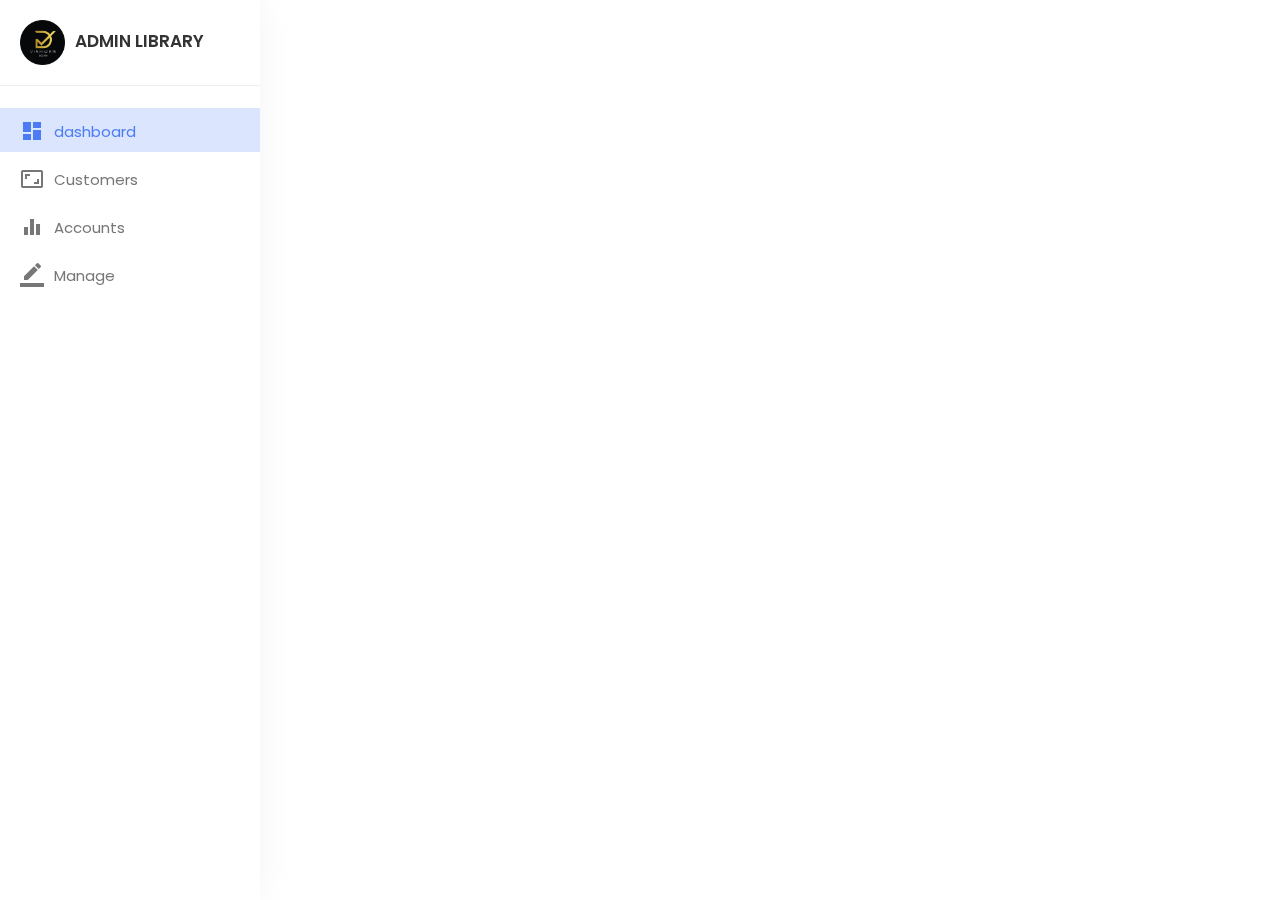
<file: templates/header.html>
<!DOCTYPE html>
<html lang="en">
	<head>
		<!-- Required meta tags -->
		<meta charset="utf-8">
		<meta name="viewport" content="width=device-width, initial-scale=1, shrink-to-fit=no">
		  <meta name="viewport" content="width=device-width, initial-scale=1, minimum-scale=1, maximum-scale=1">
			<title>crud dashboard</title>
			<!-- Bootstrap CSS -->
			<link rel="stylesheet" href="/static/css/bootstrap.min.css">
			<!----css3---->
			<link rel="stylesheet" href="/static/css/custom.css">
			
			
			<!--google fonts -->
			<link rel="preconnect" href="https://fonts.googleapis.com">
			<link rel="preconnect" href="https://fonts.gstatic.com" crossorigin>
			<link href="https://fonts.googleapis.com/css2?family=Poppins:wght@300;400;500;600&display=swap" rel="stylesheet">
		
		   <!--google material icon-->
		  <link href="https://fonts.googleapis.com/css2?family=Material+Icons"rel="stylesheet">
	
	  </head>
<body>
		 
	<div id="sidebar">
	    <div class="sidebar-header">
		   <h3><img src="/static/img//logo.png" class="img-fluid"/><span>Admin library</span></h3>
		</div>
		<ul class="list-unstyled component m-0">
		  <li class="active">
		  <a href="./view.html" class="dashboard"><i class="material-icons">dashboard</i>dashboard </a>
		  </li>
		  
		  <li class="">
		  <a href="./second.html"  aria-expanded="false"  >
		  <i class="material-icons">aspect_ratio</i>Customers
		  </a>  
		  </li>
		    

		   <li class="">
		  <a href="./jj.html"  aria-expanded="false" >
		  <i class="material-icons">equalizer</i>Accounts
		  </a>
		  </li>
		  
		   <li class="">
		  <a href="./index.html"  aria-expanded="false" >
		  <i class="material-icons">border_color</i>Manage
		  </a>
		  </li>
		  
		</ul>
	 </div>
	
</body>
</html>
</file>
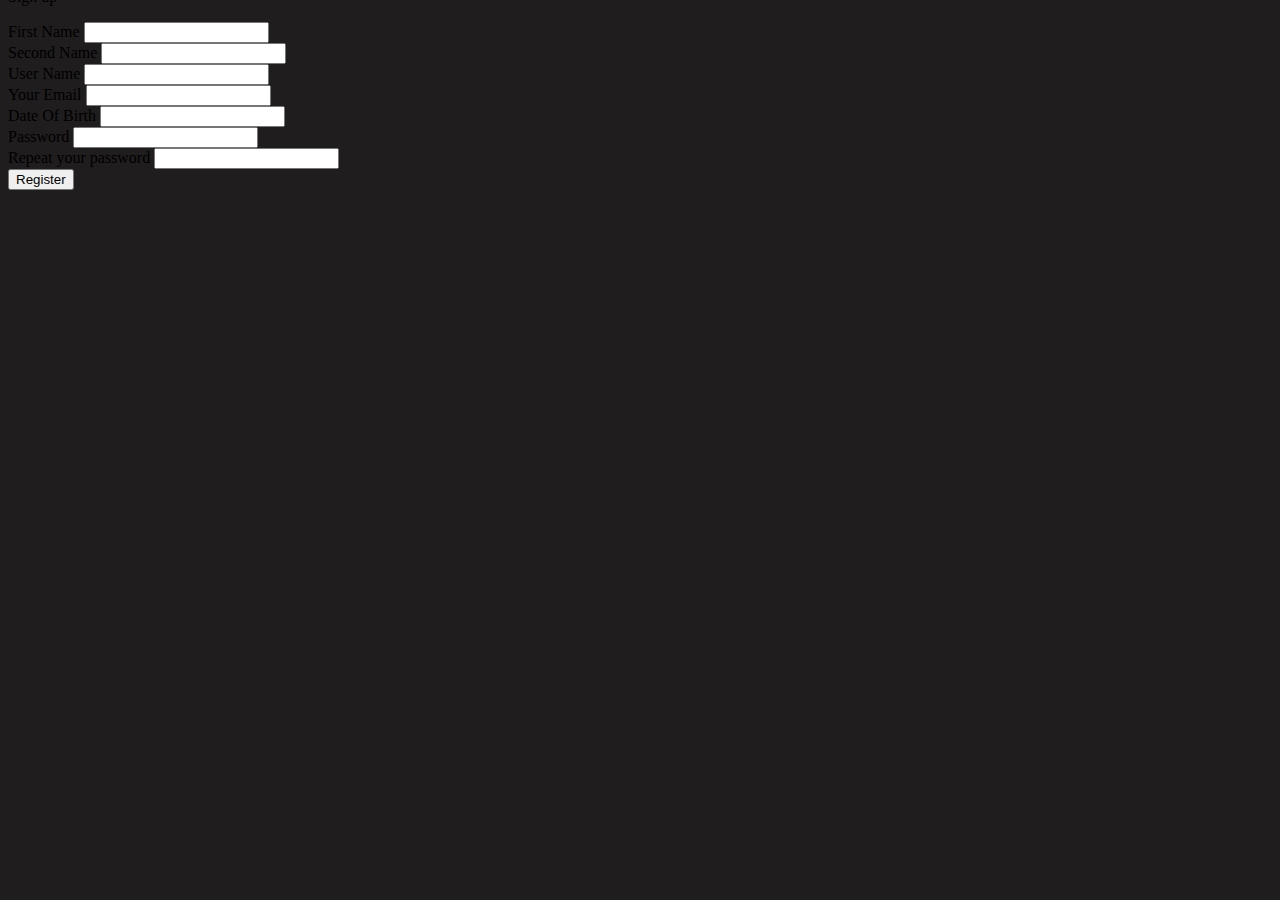
<file: templates/register.html>
<!DOCTYPE html>
<html lang="en">
<head>
  <meta charset="UTF-8">
  <meta http-equiv="X-UA-Compatible" content="IE=edge">
  <meta name="viewport" content="width=device-width, initial-scale=1.0">
  <title>Registration</title>
  <link href="https://cdn.jsdelivr.net/npm/bootstrap@5.0.2/dist/css/bootstrap.min.css" rel="stylesheet" integrity="sha384-EVSTQN3/azprG1Anm3QDgpJLIm9Nao0Yz1ztcQTwFspd3yD65VohhpuuCOmLASjC" crossorigin="anonymous">

</head>
<body style="background-color: rgb(31, 29, 29); ">
  

  <section class="vh-100">
      <div class="container h-100 " >
        <div class="row d-flex justify-content-center align-items-center h-100">
          <div class="col-lg-12 col-xl-10">
            <div class="card text-black" style="border-radius: 25px;">
              <div class="card-body p-md-5">
                <div class="row justify-content-center">
                  <p class="text-center h1 fw-bold mb-3 mx-3 mx-md-3 "style="margin-top: -20px;"> Sign up</p>
                  <div class="col-md-10 col-lg-2 col-xl-5 order-2 order-lg-1 ">
                    <form class="mx-1 mx-md-2 row justify-content-center" style="margin-bottom: -15%;">
    
                      <div class="d-flex flex-row align-items-center mb-2 col-md-6 " >
                        <i class="fas fa-user fa-lg me-1 fa-fw"></i>
                        <form>
                        <div class="form-outline flex-fill mb">
                          <label class="form-label " for="form3Example1c">First Name</label>
                          <input type="text" id="form3Example1c" class="form-control" required/>
                        </div>
                      </div>
                      <div class="d-flex flex-row align-items-center mb-2 col-md-6">
                        <i class="fas fa-user fa-lg me-1 fa-fw"></i>
                        <div class="form-outline flex-fill mb">
                          <label class="form-label" for="form3Example1c">Second Name</label>
                          <input type="text" id="form3Example1c44" class="form-control" required />
                        </div>
                      </div>
                      <div class="d-flex flex-row align-items-center mb-2">
                        <i class="fas fa-user fa-lg me-1 fa-fw"></i>
                        <div class="form-outline flex-fill mb">
                          <label class="form-label" for="form3Example1c">User Name</label>
                          <input type="text" id="form3Example1c##" class="form-control" required />
                        </div>
                      </div>
    
                      <div class="d-flex flex-row align-items-center mb-2">
                        <i class="fas fa-envelope fa-lg me-1 fa-fw"></i>
                        <div class="form-outline flex-fill mb">
                          <label class="form-label" for="form3Example3c" >Your Email</label>
                          <input type="email" id="form3Example3c" class="form-control" required />
                        </div>
                      </div>
  
                      <div class="d-flex flex-row align-items-center mb-2">
                        <i class="fas fa-user fa-lg me-1 fa-fw"></i>
                        <div class="form-outline flex-fill mb">
                          <label class="form-label" for="form3Example1c">Date Of Birth</label>
                          <input type="text" id="form3Example1c2" class="form-control" required />
                        </div>
                      </div>
                      <div class="d-flex flex-row align-items-center mb-2 ">
                        <i class="fas fa-lock fa-lg me-1 fa-fw"></i>
                        <div class="form-outline flex-fill mb">
                          <label class="form-label" for="form3Example4c">Password</label>
                          <input type="password" id="form3Example4c" class="form-control" required/>
                        </div>
                      </div>
                  
                      <div class="d-flex flex-row align-items-center mb-2">
                        <i class="fas fa-key fa-lg me-1 fa-fw"></i>
                        <div class="form-outline flex-fill mb">
                          <label class="form-label" for="form3Example4cd">Repeat your password</label>
                          <input type="password" id="form3Example4cd" class="form-control" required/>
                        </div>
                      </div>
                      
                      <div class="form-check d-flex justify-content-center mb-2">
                        
                        <div class="d-flex justify-content-center mx-2  mb-lg-2">
                          <input type="submit" class="btn btn-primary btn-lg" value="Register">
                        </div>
                      </form>
                      </div>
                    </form>
                  </div>
                  <div class="col-md-3 col-lg-5 col-xl-8 d-flex align-items-center order-1 order-lg-1">
      
                  </div>
                </div>
              </div>
            </div>
          </div>
        </div>
      </div>
    </section>
    
  </body>
</html>
</file>
<file: static/css/custom.css>
body,html{
	line-height:1.8;
	font-family:'Poppins',sans-serif;
	color:#555e58;
	text-transform:capitalize;
	font-weight:400;
	margin:0px;
	padding:0px;
}


/*==========================================================
  material-icon font-style
  ================================*/


@font-face {
  font-family: 'Material Icons';
  font-style: normal;
  font-weight: 400;
  src: local('Material Icons'),
    local('MaterialIcons-Regular'),
}



.material-icons {
  font-family: 'Material Icons';
  font-weight: normal;
  font-style: normal;
  font-size: 24px;  /* Preferred icon size */
  display: inline-block;
  line-height: 1;
  text-transform: none;
  letter-spacing: normal;
  word-wrap: normal;
  white-space: nowrap;
  direction: ltr;

  /* Support for all WebKit browsers. */
  -webkit-font-smoothing: antialiased;
  /* Support for Safari and Chrome. */
  text-rendering: optimizeLegibility;

  /* Support for Firefox. */
  -moz-osx-font-smoothing: grayscale;

  /* Support for IE. */
  font-feature-settings: 'liga';
}

/*==========================================================
  material-icon font-style end
  ================================*/
  
  
  
  h1,h2,h3,h4,h5,h6,.h1,.h2,.h3,.h4{
	   font-weight:400;
	   line-height:1.5em;
  }
  
  p{
	   font-size:15px;
	   margin:12px 0 0;
	   line-height:24px;
  }
  
  a{
	  color:#333;
	  font-weight:400;
	  
  }
  
  
  button:focus{
	  box-shadow:none;
	  outline:none;
	  border:none;
  }
  
  
  button{
	  cursor:pointer;
  }
  
  ul,ol{
	  padding:0px;
	  margin:0px;
	  list-style:none;
  }
  
  a,a:hover,a:focus{
	  color:#333;
	  text-decoration:none;
	  transition:all 0.3s;
  }
  
  
  .wrapper{
	position:relative;
width:100%;
overflow:auto;	
  }
  
  /*=========sidebar---design------*/
  
  #sidebar{
	  position:fixed;
	  height:100%!important;
	  top:0;
	  left:0;
	  bottom:0;
	  z-index:11;
	  width:260px;
	  overflow:auto;
	  transition:all 0.3s;
	  background-color:#fff;
	  box-shadow:0 0 30px 0 rgba(200 200 200 / 20%);
  }
  
  
  @media only screen and (min-width:992px){
	  #sidebar.active{
		  left:-260px;
		  height:100%!important;
		  position:absolute!important;
		  overflow:visible!important;
		  top:0;
		  z-index:666;
		  float:left!important;
		  bottom:0!important;
	  }
	  
	  #content{
		  width:calc(100% - 260px);
		  position:relative;
		  float:right;
		  transition:all 0.3s;
	  }
	  
	  #content.active{
		  width:100%;
	  }
	  
  }
  
  
  #sidebar::-webkit-scrollbar{
	  width:5px;
	  border-radius:10px;
	  background-color:#eee;
	  display:none;
  }
  
  #sidebar::-webkit-scrollbar-thumbs{
	  width:5px;
	  border-radius:10px;
	  background-color:#333;
	  display:none;
  }
  
   #sidebar:hover::-webkit-scrollbar-thumbs{
	  display:block;
  }
  
   #sidebar:hover::-webkit-scrollbar{
	  display:block;
  }
  
  #sidebar .sidebar-header{
	  padding:20px;
	  background-color:#fff;
	  border-bottom:1px solid #eee;
  }
  
  .sidebar-header h3{
	  color:#333;
	  font-size:17px;
	  margin:0px;
	  text-transform:uppercase;
	  transition:all 0.5s ease;
	  font-weight:600;
  }
  
   .sidebar-header h3 img{
	   width:45px;
	   margin-right:10px;
   }
  
  #sidebar ul li{
	  padding:2px 0px;
  }
  
   #sidebar ul li.active> a{
	   color:#4c7cf3;
	   background-color:#DBE5FD;
   }
   
   
   #sidebar ul li.active> a i{
	    color:#4c7cf3;
   }
   
   
   
     #sidebar ul li a:hover{
		  color:#4c7cf3;
		  background-color:#DBE5FD;
	 }
   
   
   .dropdown-toggle::after{
	   position:absolute;
	   right:22px;
	   top:18px;
	   color:#777777;
   }
   
   #sidebar ul li.dropdown{
	   position:sticky;
   }
   
   
     #sidebar ul.component{
		 padding:20px 0px;  
	 }
   
   #sidebar ul li a{
	   padding:5px 10px 5px 20px;
	   line-height:30px;
	   font-size:15px;
	   position:relative;
	   font-weight:400;
	   display:block;
	   color:#777777;
	   text-transform:capitalize;
   }
   
      #sidebar ul li a i{
		  position:relative;
		  margin-right:10px;
		  top:6px;
	  }
  
  
    /*=========sidebar---design- end-----*/
	
	
	 /*========main-content- navbardesign -start-----*/
	
	  #content{
		  position:relative;
		  transition:all 0.5s;
		  background-attachment:#f9fafc;
	  }
	
	
	 .top-navbar{
		  width:100%;
		  z-index:9;
		  position:relative;
		  padding:15px 30px;
		  background-color:#353b48;
	 }
	 
	 .xd-topbar{
		 width:100%;
		 position:relative;
	 }
	 
	 input[type="search"]{
		 background-color:#4a5263;
		 color:#fff;
		 padding-left:20px;
		 border:none;
		 border-radius:50px 0px 0px 50px;
	 }
	 
	 .input-group-append{
		 margin-left:-1px;
	 }
	 
	 
	.xp-searchbar .btn{
		 background-color:#4a5263;
		 color:#fff;
		 font-weight:600;
		 font-size:16px;
		 border-radius:0 50px 50px 0;
		 padding:4px  15px;
	 }
	 
	 
	.xp-breadcrumbbar .page-title{
		font-size:20px;
		color:#fff;
		margin-bottom:0;
		margin-top:0;
	}
	 
	 .breadcrumb{
		 display:inline-flex;
		 background-color:transparent;
		 margin:0;
		 padding:10px 0 0;
	 }
	 
	 .breadcrumb .breadcrumb-item a{
		 color:#777777;
	 }
	 
	 .breadcrumb-item.active{
		 color:#6c757d;
	 }
	  
	  
	   .breadcrumb-item+.breadcrumb-item{
		   padding-left:.5rem;
	   }
	   
	   .main-content{
		   padding:30px 30px 0px 30px;
	   }
	   
	   .navbar{
		   background-color:#353B48;
		   color:#fff;
	   }
	   
	   .navbar-brand{
		   color:#fff;
	   }
	   
	   .navbar button{
		   background-color:transparent;
           border:none;		   
	   }
	   
	    .navbar button span{
			color:#fff;
		}
		
.xp-menubar{
border-radius:50%;
 width:45px;
 height:45px;
line-height:45px;
text-align:center;
margin-right:20px;
border:none;
color:#fff;
cursor:pointer;
background-color:rgba(0,0,0,0.09);	   
}
		
		
	  .xp-menubar span{
		margin:9px;
		padding:0px;
		transform:rotate(90deg);
	  }
	  
	  .navbar-nav > li.active{
		  color:#fff;
		  border-radius:4px;
		  background-color:rgba(0,0,0,0.08);
	  }
	  .navbar-nav > li > a{
		  color:#fff;
	  }
	  
	  .navbar .notification{
		  position:absolute;
		  top:2px;
		  right:3px;
		  display:block;
		  font-size:9px;
		  border:0;
		  background-color:#2bcd72;
		  min-width:15px;
		  text-align:center;
		  padding:1px 5px;
		  height:15px;
		  border-radius:2px;
		  line-height:14px;
	  }
	  
	  @media (max-width:768px){
		  .xp-searchbar{
			  margin-top:20px;
		  }
	  }
	  
	  .navbar-nav > li.show .dropdown-menu{
		  transform:translate3d(0,0,0);
		  opacity:1;
		  display:block;
		  visibility:visible;
	  }
	  
	  .dropdown-menu{
		  border:0;
		  box-shadow:0 2px 5px 0 rgba(0 0 0 / 26%);
		  transform:translate3d(0, -20px ,0);
		  visibility:hidden;
		  position:absolute!important;
		  transition:all 150ms linear;
		  display:block;
		  min-width:15rem;
		  right:0;
		  left:auto;
		  opacity:0;
	  }
	  
	  .small-menu{
		  min-width:10rem;
	  }
	  
	  
	  .dropdown-menu li > a{
		  font-size:13px;
		  padding:10px 20px;
		  margin:0 5px;
		  border-radius:2px;
		  font-weight:400;
		  transition:all 150ms linear;
	  }
	  
	  
	  .dropdown-menu li > a .material-icons{
		  position:relative;
		  top:3px;
		  color:#777;
		  margin-right:6px;
		  font-size:16px;
		  
	  }
	  
	  .navbar-nav > .active > a:focus{
		  color:#fff;
		  background-color:rgba(0,0,0,0.08);
	  }
	   .navbar-nav li a{
		   position:relative;
		   display:block;
		   padding:4px 10px!important;
	   }
	   
	  .nav-item .nav-link .material-icons{
		  position:relative;
		  top:10px;
		  font-size:19px;
	  }
	  
	  .xp-user-live{
		  position:absolute;
		  bottom:5px;
		  right:9px;
		  width:12px;
		  height:12px;
		  border-radius:50%;
		  border:2px solid #353b48;
		  background-color:#4c7cf3;
	  }
	  
	   /*---navbardesign -end-----*/
	   
	   
	   
	   /*--table design start----*/ 
	   
	   .table-wrapper {
    background-color: #fff;
    /* padding: 20px 25px; */
    margin:6px 0px 40px 0px;
    width: 100%;
    overflow: auto;
    border-radius: 3px;
    box-shadow: 0 1px 1px rgb(0 0 0 / 5%);
}
	   
	   .table-title{
		   background:#353b48;
		   color:#fff;
		   position:sticky;
		   top:0;
		   width:100%;
		   left:0;
		   padding:10px 30px;
		   border-radius:0px 0px 0 0;
	   }
	   
	   .table-title h2{
		   margin:5px 0  0;
		   font-size:17px;
	   }
	   
	   .table-title .btn-group{
		   float:right;
	   }
	   .table-title .btn{
		   color:#fff;
		   float:right;
		   font-size:13px;
		   border:none;
		   min-width:50px;
		   border-radius:2px;
		   border:none;
		   outline:none!important;
		   margin-left:10px;
	   }
	    .table-title .btn i{
			float:left;
			font-size:21px;
			margin-right:5px;
		}
		
		.table-title .btn span{
			float:left;
			margin-top:2px;
		}
		
		table.table tr th, table.table tr td{
			border-color:#e9e9e9;
			padding:8px 15px;
			font-size:14px;
			font-weight: 400;
			vertical-align:middle;
		}
		
		table.table tr th:first-child{
			width:60px;
		}
		
		table.table tr th:last-child{
			width:100px;
		}
		
	   table.table-stripped tbody tr:nth-of-type(odd){
		   background-color:#fcfcfc;
	   }
	   
	   table.table-stripped.table-hover tbody tr:hover{
		   background-color:#f5f5f5;
	   }
	   
	   table.table th i{
		   font-size:17px;
		   margin: 6px 5px;
		   cursor:pointer;
	   }
	   
	   table.table td:last-child{
		   opacity:0.9;
		   font-size:22px;
		   margin:0px 5px;
	   }
	   
	   table.table td a{
		   font-weight:bold;
		   color:#566787;
		   display:inline-block;
		   text-decoration:none;
		   outline:none!important;
	   }
	    table.table td a:hover{
			color:#2196F3;
		}
		
		.edit{
			color:#FFC107;
		}
		
	 .delete{
			color:#F44336;
		}
		
		table.table td  i{
			font-size:19px;
		}
		
			table.table .avatar{
			  border-radius:50%;
			  vertical-align:middle;
			  margin-right:10px;
			}
			
			.pagination{
				float:right;
				margin:0 0 5px;
			}
			
			.pagination  li a{
				border:none;
				font-size:13px;
				min-width:30px;
				min-height:30px;
				color:#999;
				margin:0 2px;
				line-height:30px;
				border-radius:2px!important;
				text-align:center;
				padding:0 6px;
			}
			
			.pagination  li a:hover{
				color:#666;
			}
			
			
			.pagination li.disabled i{
				color:#ccc;
				
			}
			
			.pagination li i{
				font-size:16px;
				padding-top:6px;
			}
			
			.hint-text{
				float:left;
				margin-top:10px;
				font-size:13px;
			}
			
			.custom-checkbox{
				position:relative;
			}
			
			
			.custom-checkbox input[type="checkbox"]{
				opacity:0;
				position:absolute;
				margin:5px 0 0  3px;
				z-index:9;
			}
			
			
			.custom-checkbox label:before{
				width:18px;
				height:18px;
			}
			.custom-checkbox label:before{
				content:"";
				margin-right:10px;
				display:inline-block;
				vertical-align:text-top;
				  background-color:#fff;
				  border:1px solid #bbb;
				  border-radius:2px;
				  box-sizing:border-box;
				  z-index:2;
			}
			
			
			.custom-checkbox input[type="checkbox"]:checked + label:after{
				content:"";
				position:absolute;
				left:6px;
				top:3px;
				width:6px;
				height:11px;
				border:solid #000;
				border-width:0 3px 3px 0;
				transform:inherit;
				z-index:3;
				transform:rotatez(45deg);
			}
			
				.custom-checkbox input[type="checkbox"]:checked + label:before{
					border-color:#03A9F4;
					background:#03A9F4;
				}
			
			
			.custom-checkbox input[type="checkbox"]:checked + label:after{
				border-color:#fff;
			}
			
			
			.custom-checkbox input[type="checkbox"]:disabled + label:before{
				color:#b8b8b8;
				cursor:auto;
				box-shadow:none;
				background:#ddd;
			}
			
	      /*--table design end----*/ 
	   
	   
	   /*-------modal-style start------*/
	   .modal .modal-dialog{
		   max-width:400px;
	   }
	   .modal .modal-header, .modal .modal-body,.modal .modal-footer{
		   padding:20px 30px;
	   }
	   .modal .modal-content{
		   border-radius:3px;
	   }
	   
	   .modal .modal-footer{
		   background:#ecf0f1;
		   border-radius:0 0 3px 3px;
	   }
	   
	   .modal .modal-title{
		   display:inline-block;
	   }
	   
	   .modal .form-control{
		   border-radius:2px;
		   box-shadow:none;
		   border-color:#dddddd;
	   }
	   
	    .modal textarea.form-control{
			resize:vertical;
		}
		
		  .modal .btn{
			  border-radius:2px;
			  min-width:100px;
		  }
		  
		  .modal form label{
			  font-weight:normal;
		  }
		  
		  
		  
		  
		  
		  
		  
	   
	   	   /*-------modal-style end------*/
		   
		   
		   
		      /*-------footer design start------*/
			  footer{
		       background-color:#353b48;
			   color:#fff;
			   text-align:center;
			   padding:10px 30px;
			   position:relative;
			   width:100%;
			  }
		   
		       /*-------footer design end------*/
		   
		   
		   
		   #sidebar.show-nav, .body-overlay.show-nav{
			   transform:translatex(0%);
			   opacity:1;
			   display:block;
			   visibility:visible;
			   z-index:15;
		   }
		   
	   
	   
	  
	 /*========main-content- navbardesign -end-----*/
	
	
	@media only screen and (max-width:992px){
		#sidebar{
			position:fixed;
			top:0;
			 bottom:0;
			 z-index:10;
			 width:260px;
			 transform:translatex(-100%);
			 transition:all 150ms linear;
			 box-shadow:none!important;
		}
		
		.body-overlay{
			position:fixed;
			top:0;
			left:0;
			width:100%;
			height:100%;
			display:none;
			visibility:hidden;
			opacity:0;
			z-index:3;
			transition:all 150ms linear;
			background-color:rgba(0,0,0,0.5);
		}
	}
	table {
		border-collapse: collapse;
		margin: 0;
		padding: 0;
		width: 100%;
		table-layout: fixed;
		border-spacing: 0 15px;
	  }
	  
	  table tr {
		background-color: #f8f8f8;
		border: 1px solid #ddd!important;
		padding: .35em;
		margin-bottom: 10px;
	  }
	  
	  table th,
	  table td {
		padding: 1.5em;
		text-align: left;
	  
	  }
	  
	  table th {
		font-size: .85em;
		letter-spacing: .1em;
		text-transform: uppercase;
	  }
	  .tab-img{
		  display: inline-block;
		  width: 30px;
		  vertical-align: middle;
		  border: 1px solid #000;
		  border-radius: 18px;
		  margin-right: 8px;
	  }
	  .ticon{
		  padding: 5px;
		  background: var(--gray);
		  border-radius: 4px;
		  width: 15px;
		  height: 15px;
		  text-align: center;
	  }
	  .pe{
		content: '';
		position:absolute;
		width: 7px;
		height: 7px;
		background: red;
		border-radius: 10px;
		left: 10px;
		top: 37px;
		transform: scale(0.5);
		box-shadow: 0 0 0 0 rgba(255, 82, 82, 1);
		animation: pulse-red 2s infinite;
		cursor: pointer;
	}
	.de{
		content: '';
		position:absolute;
		width: 7px;
		height: 7px;
		background: green;
		border-radius: 10px;
		left: 10px;
		top: 37px;
		transform: scale(0.5);
		box-shadow: 0 0 0 0 rgba(255, 82, 82, 1);
		animation: pulse-green 2s infinite;
		cursor: pointer;
	}
</file>
